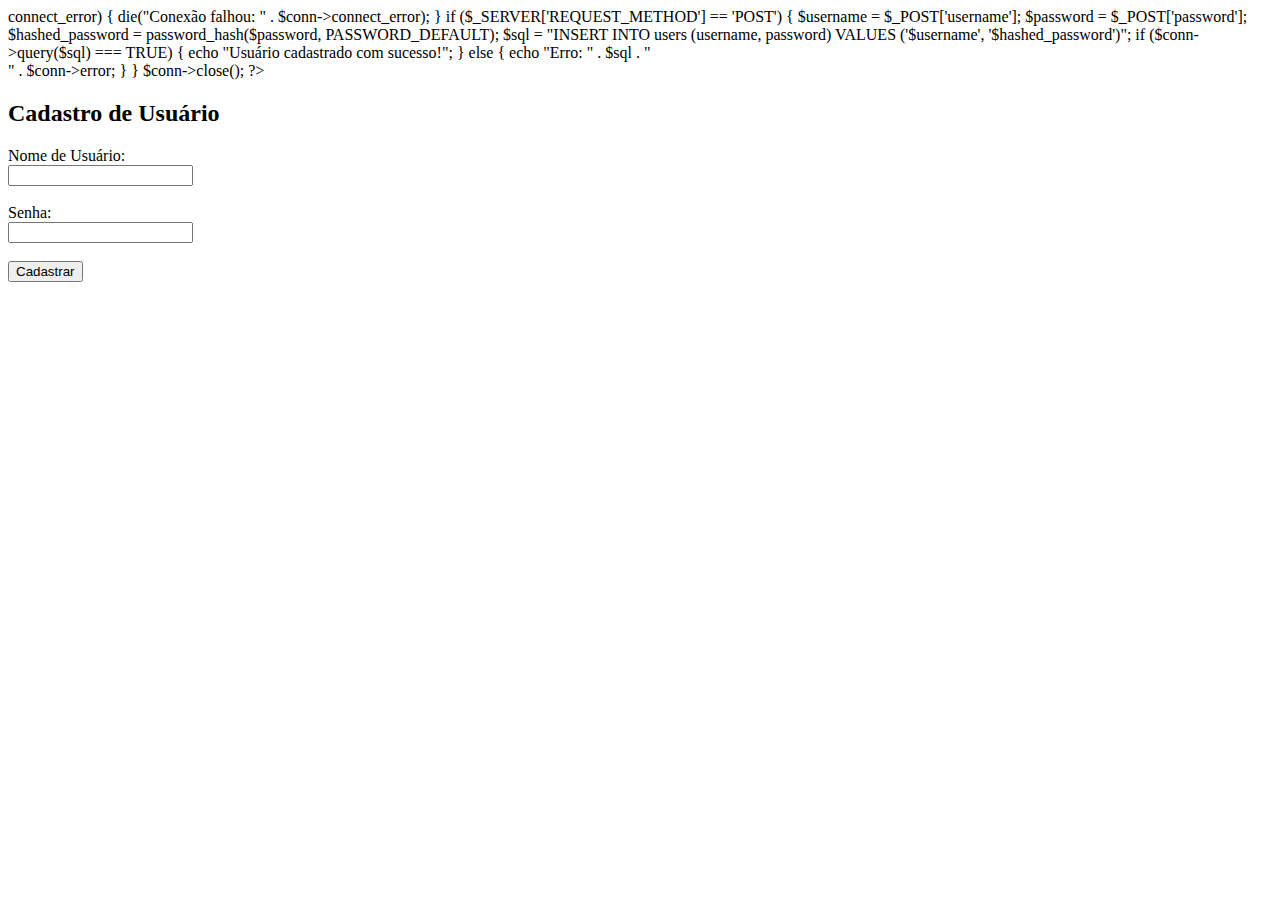
<file: pages/cadastro.html>
<?php
// Conexão com o banco de dados
$servername = "localhost";
$username = "root";
$password = "";
$dbname = "login_system";

$conn = new mysqli($servername, $username, $password, $dbname);

if ($conn->connect_error) {
    die("Conexão falhou: " . $conn->connect_error);
}

if ($_SERVER['REQUEST_METHOD'] == 'POST') {
    $username = $_POST['username'];
    $password = $_POST['password'];
    $hashed_password = password_hash($password, PASSWORD_DEFAULT);

    $sql = "INSERT INTO users (username, password) VALUES ('$username', '$hashed_password')";

    if ($conn->query($sql) === TRUE) {
        echo "Usuário cadastrado com sucesso!";
    } else {
        echo "Erro: " . $sql . "<br>" . $conn->error;
    }
}

$conn->close();
?>

<!DOCTYPE html>
<html lang="pt-br">
<head>
    <meta charset="UTF-8">
    <meta name="viewport" content="width=device-width, initial-scale=1.0">
    <title>Cadastrar</title>
</head>
<body>
    <h2>Cadastro de Usuário</h2>
    <form method="POST">
        <label for="username">Nome de Usuário:</label><br>
        <input type="text" id="username" name="username" required><br><br>
        <label for="password">Senha:</label><br>
        <input type="password" id="password" name="password" required><br><br>
        <input type="submit" value="Cadastrar">
    </form>
</body>
</html>
</file>
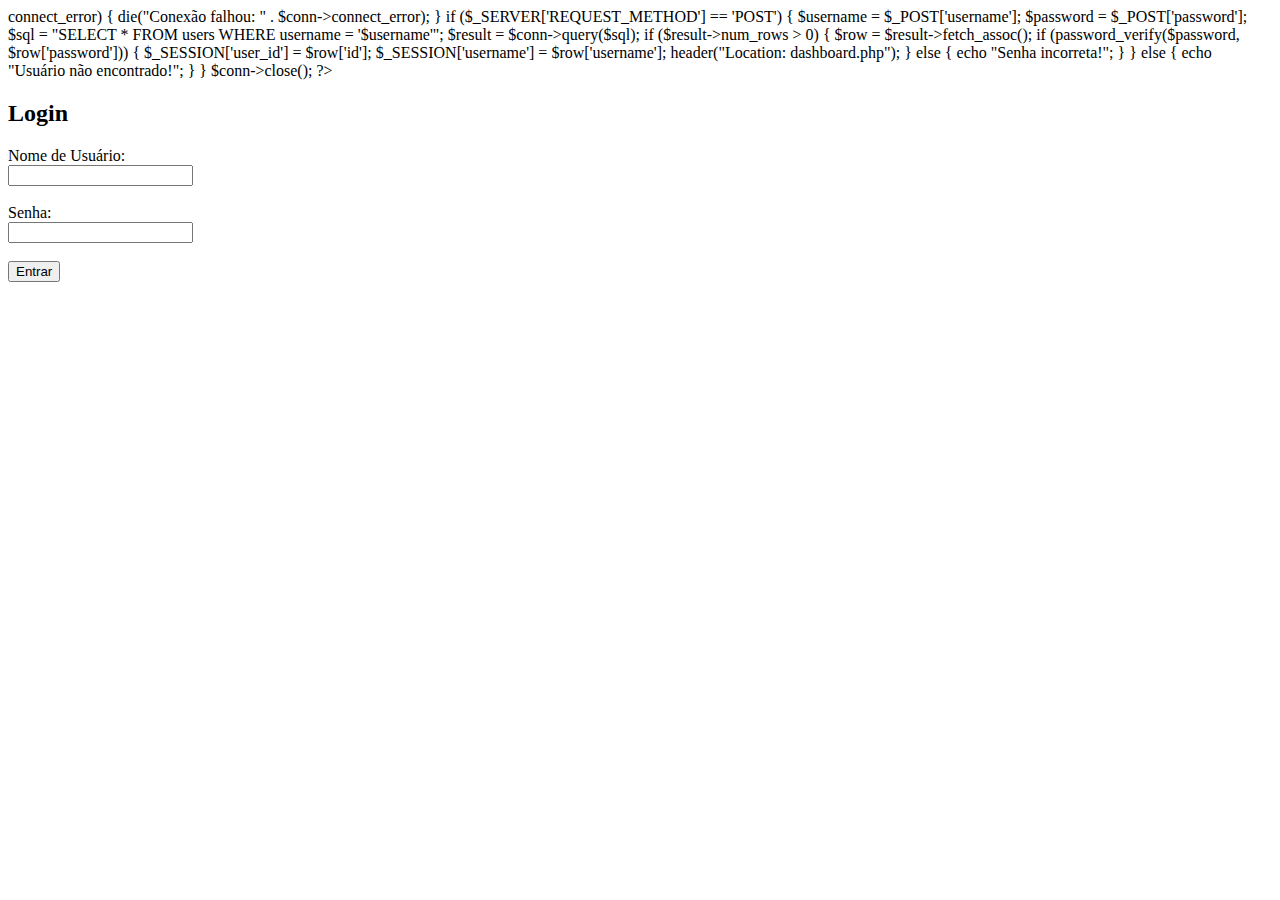
<file: pages/login.html>
<?php
session_start();

// Conexão com o banco de dados
$servername = "localhost";
$username = "root";
$password = "";
$dbname = "login_system";

$conn = new mysqli($servername, $username, $password, $dbname);

if ($conn->connect_error) {
    die("Conexão falhou: " . $conn->connect_error);
}

if ($_SERVER['REQUEST_METHOD'] == 'POST') {
    $username = $_POST['username'];
    $password = $_POST['password'];

    $sql = "SELECT * FROM users WHERE username = '$username'";
    $result = $conn->query($sql);

    if ($result->num_rows > 0) {
        $row = $result->fetch_assoc();
        if (password_verify($password, $row['password'])) {
            $_SESSION['user_id'] = $row['id'];
            $_SESSION['username'] = $row['username'];
            header("Location: dashboard.php");
        } else {
            echo "Senha incorreta!";
        }
    } else {
        echo "Usuário não encontrado!";
    }
}

$conn->close();
?>

<!DOCTYPE html>
<html lang="pt-br">
<head>
    <meta charset="UTF-8">
    <meta name="viewport" content="width=device-width, initial-scale=1.0">
    <title>Login</title>
</head>
<body>
    <h2>Login</h2>
    <form method="POST">
        <label for="username">Nome de Usuário:</label><br>
        <input type="text" id="username" name="username" required><br><br>
        <label for="password">Senha:</label><br>
        <input type="password" id="password" name="password" required><br><br>
        <input type="submit" value="Entrar">
    </form>
</body>
</html>
</file>
